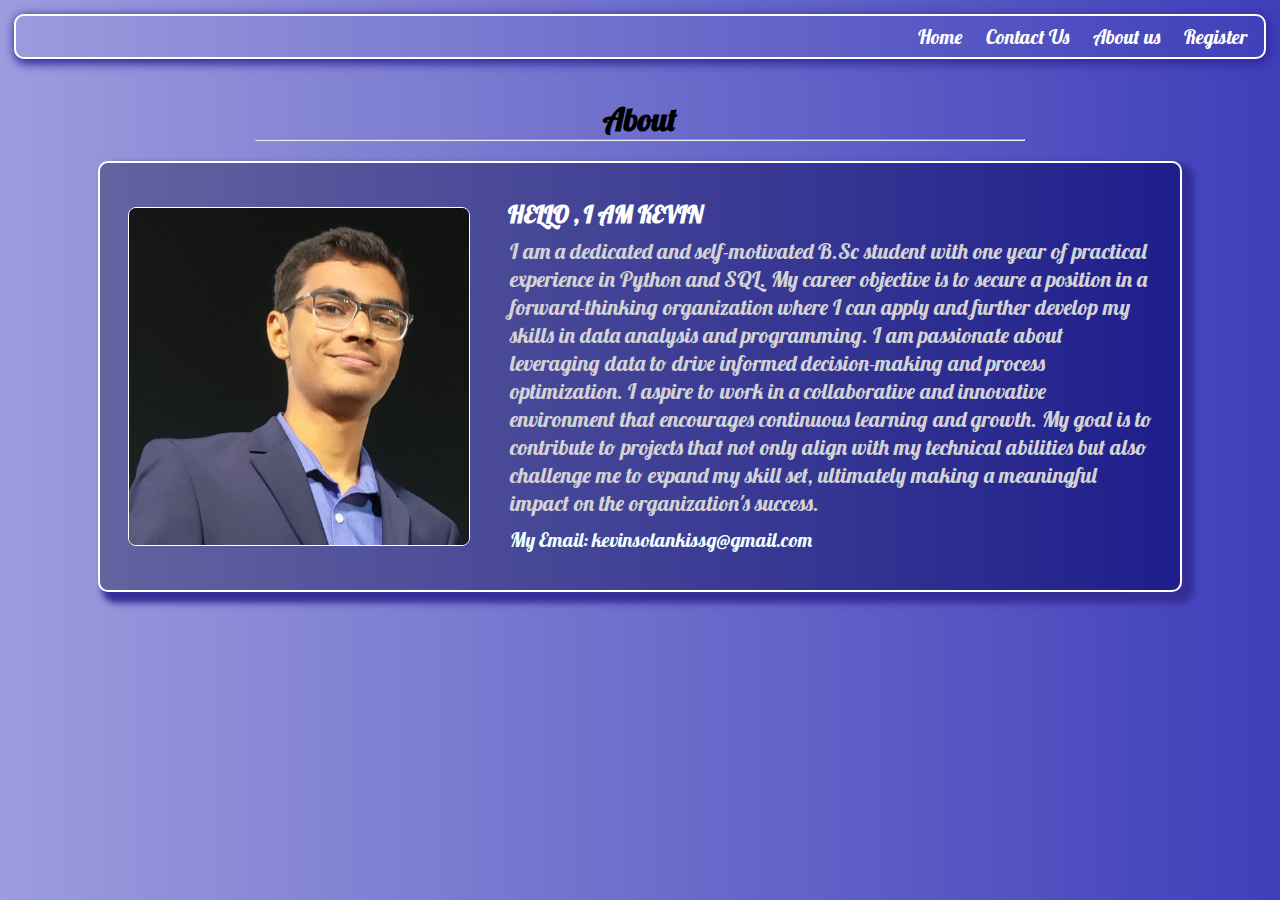
<file: aboutus.html>
<!DOCTYPE html>
<html lang="en">
  <head>
    <meta charset="UTF-8">
    <meta name="viewport" content="width=device-width, initial-scale=1.0">
    <title>About Us | Kevin's Info</title>
    <style>
    @import url('https://fonts.googleapis.com/css2?family=Lobster&display=swap');
    *{
      margin:0;
      padding: 0;
      font-family: lobster,'Times New Roman', Times, serif;
    }
    body{
      background-image: linear-gradient(90deg,rgb(156, 156, 222),rgb(63, 63, 186));
    }
    h1{
      text-align: center;
    }
    hr{
      color: white;
      width: 60%;
      margin: auto;
    }
    .container .content{
      box-shadow: 2px 3px 10px 2px rgb(49, 41, 154);
      display: flex;
      align-items: center;
      justify-content: end;
      gap: 8px;
      padding: 8px;
      margin: 14px;
      border: 2px solid white;
      border-radius: 10px;
      margin-bottom: 40px;
    }
    li{
      list-style-type: none;
    }
    li a{
      padding: 8px;
      color: white;
      text-decoration: none;
      font-size: 20px;
    }
    li a:hover{
      color:blue;
      background-color: white;
      border-radius: 8px;
    }
    .myself .content1{
      background-image: linear-gradient(90deg,rgb(99, 99, 160),rgb(30, 30, 140));
      box-shadow: 8px 7px 6px 4px rgb(53, 46, 151);
      margin: auto;
      width: 80vw;
      display: flex;
      align-items: center;
      gap:30px;
      padding: 28px;
      border: 2px solid white;
      border-radius: 10px;
    }
    .myself .content1 img{
      border: 1px solid white;
      border-radius: 8px;
      width: 340px;
    }
    .myself .content1 .hello h2{
      color: white;
      margin: 8px;
    } 
    .myself .content1 .hello p{
      color: rgb(211, 211, 212);
      font-size: 22px;
      margin-left:10px ;
    }
    .myself .content1 .hello .email{
      color: azure;
      font-size: 20px;
      margin:10px
    }
    @media only screen and (max-width:916px){
      .container .content li a{
        padding:5px;
        margin: 5px;
      }
      .myself .content1{
        flex-direction:column;
      } 
    }
    @media only screen and (max-width:373px){
      .myself .content1 img{
        width:100%;

      }
    }
    @media only screen and (max-width:285px){
      .myself .content1{
        width: 70vw;
      }
    }
  </style>
  </head>
  <body>

    <!-- Navigation Bar -->
    <nav class="container">
      <ul class="content">
        <li><a href="index.html">Home</a></li>
        <li><a href="contactus.html">Contact Us</a></li>
        <li><a href="aboutus.html">About us</a></li>
        <li><a href="register.html">Register</a></li>
      </ul>
    </nav>

    
    <h1>About</h1>
    <hr>
    <br>
    <!-- About myself -->
    <div class="myself">
      <div class="content1">

        <img src="kevin_pro.jpg" alt="Kevin's Image">

        <div class="hello">
          <h2>HELLO , I AM KEVIN</h2>
          <p> I am a dedicated and self-motivated
            B.Sc student with one year of
            practical experience in Python and
            SQL. My career objective is to secure
            a position in a forward-thinking
            organization where I can apply and
            further develop my skills in data
            analysis and programming. I am
            passionate about leveraging data to
            drive informed decision-making and
            process optimization. I aspire to
            work in a collaborative and
            innovative environment that
            encourages continuous learning and
            growth. My goal is to contribute to
            projects that not only align with my
            technical abilities but also challenge
            me to expand my skill set, ultimately
            making a meaningful impact on the
            organization's success.
          </p>
          <p class="email">My Email: kevinsolankissg@gmail.com</p>
        </div>

      </div>
    </div>
  </body>
</html>

<!-- 
.content1{
  box-sizing: border-box;
  margin: auto;
  display: inline-flex;
  align-items: center;
  justify-content: center;
  border: 2px solid white;
  border-radius: 18px;
  width: 80vw;
  overflow-y:hidden;
} -->

<!-- <center><div class="info">
  <p>Welcome!!</p><hr width="95%"><br>
  <p id="dec">I am a dedicated and self-motivated
    B.Sc student with one year of
    practical experience in Python and
    SQL. My career objective is to secure
    a position in a forward-thinking
    organization where I can apply and
    further develop my skills in data
    analysis and programming. I am
    passionate about leveraging data to
    drive informed decision-making and
    process optimization. I aspire to
    work in a collaborative and
    innovative environment that
    encourages continuous learning and
    growth. My goal is to contribute to
    projects that not only align with my
    technical abilities but also challenge
    me to expand my skill set, ultimately
    making a meaningful impact on the
    organization's success.
  </p1>
</div></center> -->
</file>
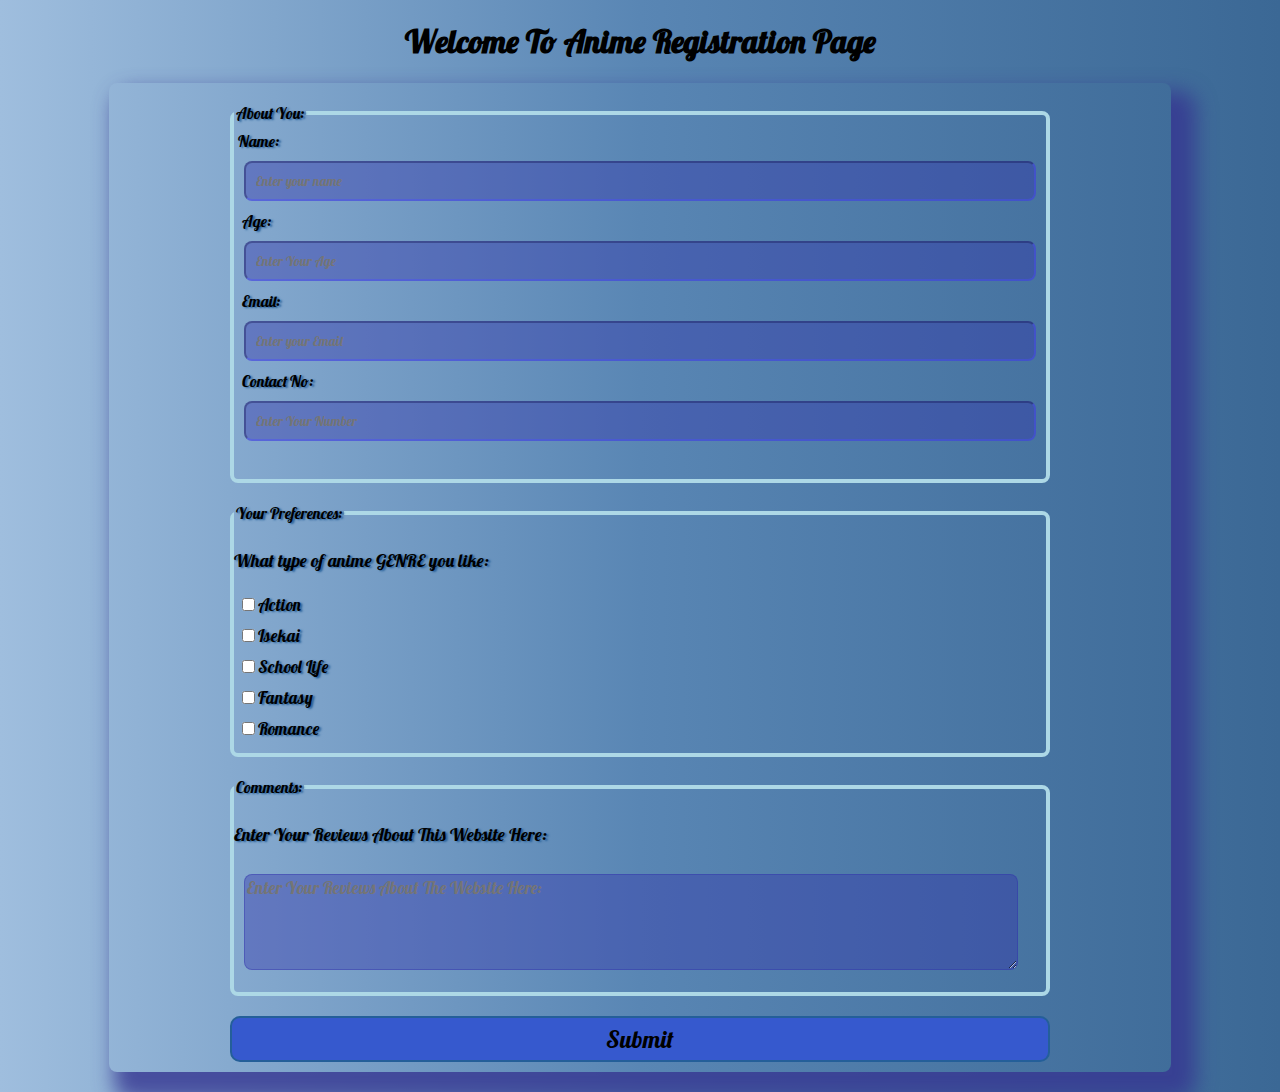
<file: register.html>
<!DOCTYPE html>
<html lang="en">
<head>
    <meta charset="UTF-8">
    <meta name="viewport" content="width=device-width, initial-scale=1.0">
    <title>Registration For Anime | Kevin's Web</title>
    <style>
        @import url('https://fonts.googleapis.com/css2?family=Lobster&display=swap');
        *{
            font-family: "lobster",sans-serif;
        }
        body{
            
            background-image: linear-gradient(90deg,#9fbede,#5986b4 ,#3b6895 );   
        }
        h1{
            text-align: center;
        }
        p{
            text-shadow: 2px 1px 2px #245f99;
            font-size: 18px;
        }
        main{
            display: flex;
            align-items: center;
            justify-content: center;
            background-image: linear-gradient(90%,rgb(76, 76, 194) ,rgb(76, 76, 200));
            box-sizing: border-box;
            border-radius: 8px;
            width:70vw;
            min-width:83vw;
            margin:  20px auto;
            box-shadow: 15px 18px 20px 10px  rgba(54, 54, 145, 0.8);
        }
        
        fieldset{
            text-shadow: 2px 1px 2px #245f99;
            font-size: 16px;
            border: 4px solid lightblue;
            border-radius: 8px;
            margin: 20px 0px;
            padding: 8px 0px;
            transition: border-color 1s;
        }
        fieldset:hover{
            border-color: #3b6895;
        }
        label{
            padding: 4px;
            margin: 2px 0px;
        }
        input,textarea{
            border-radius: 8px;
            border-color: rgba(50, 50, 171, 0.404);
            background-color: rgba(50, 50, 171, 0.404);
            color: white;
            transition: border 1s;
            transition: background-image ease-in 6s  ;
        }
        input:hover,textarea:hover{
            border: 2px solid blue;
            background-image: linear-gradient(90deg,#9fbede,#5986b4 ,#3b6895 );    
        }
        input[name="about"]{
            display: block;
            margin:10px;
            padding: 10px;
            max-width: 100vw;
            min-width: 60vw;
        }
        .genre{
            display: block;
            max-height:20vh;
            font-size: 17px;
        }
        .genre:hover{
            cursor: pointer;
        }
        input[type="checkbox"]:hover{
            cursor:pointer;
        }
        textarea{
            min-width: 60vw;
            min-height: 10vh;
            margin:10px;
            font-size: 17px;
            color:#ffffff;
        }
        textarea:focus{
            color: black;
        }
        button{
            font-size:24px;
            margin-top:auto;
            margin-bottom: 10px;
            padding: 6px;
            width: 100%;
            background-color: #3659ce;
            border: 2px solid #245f99;
            border-radius: 10px;
            transition: background-image 1s ;
            transition: color 1s;
            cursor: pointer;
        }
        button:hover{
            color:white;
            background-image: linear-gradient(90deg,#9fbede,#5986b4 ,#3b6895 );
            
        }
        button:active{
            background-color: #3d64fa;
            color:blue;
        }
    </style>
</head>
<body>

    <header>
        <h1>Welcome To Anime Registration Page</h1>
    </header>
    
    <main>
        <form action="index.html">

            <div >
                <fieldset class="about">
                    <legend>About You:</legend>
                    <label for="name">Name:<input type="text" id="name" name="about" placeholder="Enter your name" required></label>
                    <label for="age">Age: <input type="number" id="age" name="about" placeholder="Enter Your Age" required></label>
                    <label for="email">Email: <input type="email" id="email" name="about" placeholder="Enter your Email" required></label>
                    <label for="contact">Contact No: <input type="tel" id="contact"name="about" pattern="[0-9]{10}" placeholder="Enter Your Number" required ></label>
                </fieldset>    
            </div>

            <div class="prefer">
                <fieldset>
                    <legend>Your Preferences:</legend>
                    <p>What type of anime GENRE you like:</p>
                    <label class="genre" for="action"><input type="checkbox" id="action">Action</label>
                    <label class="genre" for="isekai"><input type="checkbox" id="isekai">Isekai</label>
                    <label class="genre" for="school_life"><input type="checkbox" id="school_life">School Life</label>
                    <label class="genre" for="fantasy"><input type="checkbox" id="fantasy">Fantasy</label>
                    <label class="genre" for="romance"><input type="checkbox" id="romance">Romance</label>
                </fieldset>
            </div>

            <div class="review">
                <fieldset>
                    <legend>Comments:</legend>
                    <p>Enter Your Reviews About This Website Here:</p>
                    <textarea name="comment" id="comment"  placeholder="Enter Your Reviews About The Website Here:"></textarea>
                </fieldset>
            </div>

            <center><button>Submit</button></center>

        </form>
    </main>
    <!-- <audio src="aurarian_dance.mp3" autoplay loop > </audio> -->
</body>
</html>
<!-- border:4px solid rgba(80, 80, 203,0.4); -->
<!-- background-color: rgba(80, 80, 203,0.8); -->
<!-- 
    background-position: top center ;
            background-repeat: no-repeat;
            background-size: 100%; 
 -->
 <!-- cols="40" maxlength="100" minlength="30" rows="6" -->
 <!-- margin-left:50px; -->
 <!--  -->
</file>
